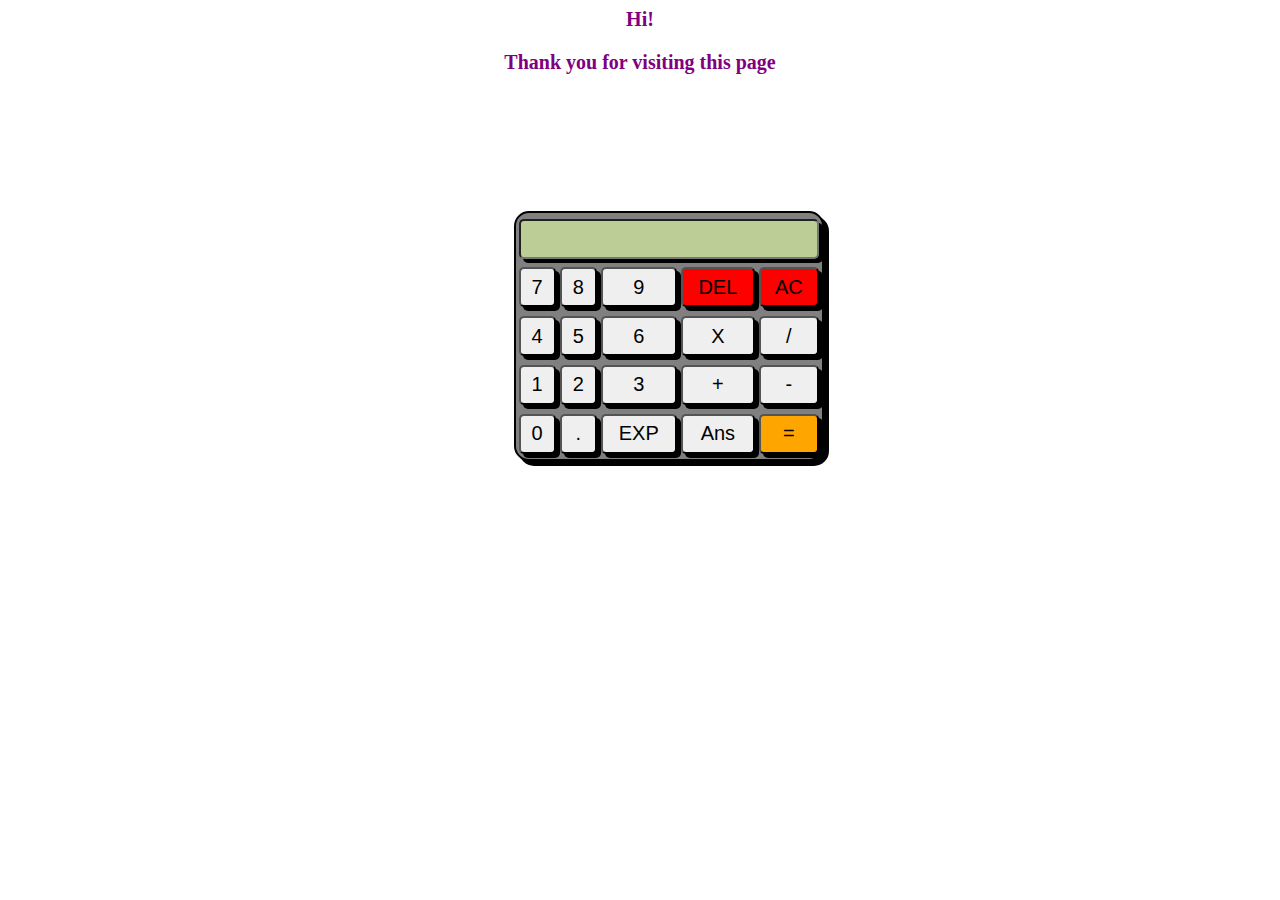
<file: index.html>
<html>

	<head>
		<link href="css/calc.css" rel="stylesheet" type="text/css"/>
	</head>

	<body>
	<p>Hi!</p>
	<p>Thank you for visiting this page</p>
	<div>
		<form name="calc">
			<table id="calc">
				<tr>
					<td colspan="5"><input class="display" id="btn" name="display" type="text" onkeypress="return event.charCode >= 48 && event.charCode <= 57"></td>
					<td style="display: none"><input name="M" type="number"></td>
				</tr> <br/> <br/> <br/>
						
				<tr>
					<td><input id="btn" type="button"  value="7" OnClick="calc.display.value+='7'"></td>
					<td><input id="btn" type="button" value="8"  value="7" onclick="calc.display.value+='8'"></td>
					<td><input id="btn" type="button" value="9"  value="7" onclick="calc.display.value+='9'"></td>
					<td><input id="btn" type="button" value="DEL" style="background-color: red" onclick="calc.display.value = calc.display.value.substr(0, calc.display.value.length - 1)"></td>
					<td><input id="btn" type="button" value="AC" style="background-color: red" onclick="calc.display.value=''"></td>
					
				</tr>

				<tr>
					<td><input id="btn" type="button" value="4"  value="7" onclick="calc.display.value+='4'"></td>
					<td><input id="btn" type="button" value="5"  value="7" onclick="calc.display.value+='5'"></td>
					<td><input id="btn" type="button" value="6"  value="7" onclick="calc.display.value+='6'"></td>
					<td><input id="btn" type="button" value="X"  value="7" onclick="calc.display.value+='*'"></td>
					<td><input id="btn" type="button" value="/"  value="7" onclick="calc.display.value+='/'"></td>
				</tr>

				<tr>
					<td><input id="btn" type="button" value="1"  value="7" onclick="calc.display.value+='1'"></td>
					<td><input id="btn" type="button" value="2"  value="7" onclick="calc.display.value+='2'"></td>
					<td><input id="btn" type="button" value="3"  value="7" onclick="calc.display.value+='3'"></td>
					<td><input id="btn" type="button" value="+"  value="7" onclick="calc.display.value+='+'"></td>
					<td><input id="btn" type="button" value="-"  value="7" onclick="calc.display.value+='-'"></td>
				</tr>
				<tr>
					<td><input id="btn" type="button" value="0"  value="7" onclick="calc.display.value+='0'"></td>
					<td><input id="btn" type="button" value="."  value="7" onclick="calc.display.value+='.'"></td>
					<td><input id="btn" type="button" value="EXP" onclick="calc.display.value+='E'"></td>
					<td><input id="btn" type="button" value="Ans" onclick="calc.M.value=calc.display.value"></td>
					<td><input id="btn" type="button" value="=" onclick="calc.display.value=eval(calc.display.value)" style="background-color:orange;"></td>
				</tr>

			</table>
		</form>
	</div>
		<link href="css/calc.css" rel="stylesheet" type="text/css"/>

	</body>
</html>
</file>
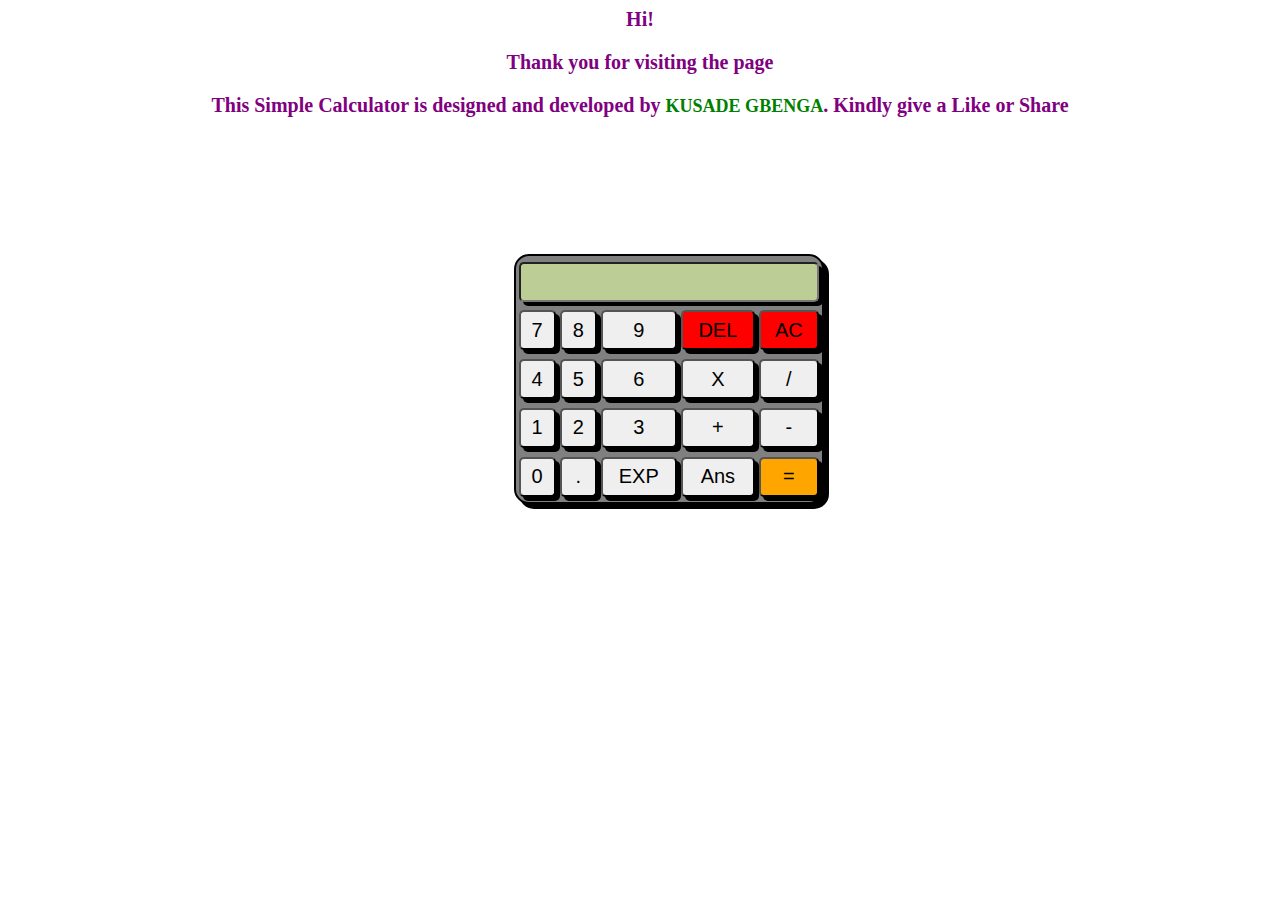
<file: calc.html>
<html>

	<head>
		<link href="css/calc.css" rel="stylesheet" type="text/css"/>
	</head>

	<body>
	<p>Hi!</p>
	<p>Thank you for visiting the page</p>
	<p>This Simple Calculator is designed and developed by <span style="color:green">KUSADE GBENGA</span>. Kindly give a Like or Share</p>
	<div>
		<form name="calc">
			<table id="calc">
				<tr>
					<td colspan="5"><input class="display" id="btn" name="display" type="text" onkeypress="return event.charCode >= 48 && event.charCode <= 57"></td>
					<td style="display: none"><input name="M" type="number"></td>
				</tr> <br/> <br/> <br/>
						
				<tr>
					<td><input id="btn" type="button"  value="7" OnClick="calc.display.value+='7'"></td>
					<td><input id="btn" type="button" value="8"  value="7" onclick="calc.display.value+='8'"></td>
					<td><input id="btn" type="button" value="9"  value="7" onclick="calc.display.value+='9'"></td>
					<td><input id="btn" type="button" value="DEL" style="background-color: red" onclick="calc.display.value = calc.display.value.substr(0, calc.display.value.length - 1)"></td>
					<td><input id="btn" type="button" value="AC" style="background-color: red" onclick="calc.display.value=''"></td>
					
				</tr>

				<tr>
					<td><input id="btn" type="button" value="4"  value="7" onclick="calc.display.value+='4'"></td>
					<td><input id="btn" type="button" value="5"  value="7" onclick="calc.display.value+='5'"></td>
					<td><input id="btn" type="button" value="6"  value="7" onclick="calc.display.value+='6'"></td>
					<td><input id="btn" type="button" value="X"  value="7" onclick="calc.display.value+='*'"></td>
					<td><input id="btn" type="button" value="/"  value="7" onclick="calc.display.value+='/'"></td>
				</tr>

				<tr>
					<td><input id="btn" type="button" value="1"  value="7" onclick="calc.display.value+='1'"></td>
					<td><input id="btn" type="button" value="2"  value="7" onclick="calc.display.value+='2'"></td>
					<td><input id="btn" type="button" value="3"  value="7" onclick="calc.display.value+='3'"></td>
					<td><input id="btn" type="button" value="+"  value="7" onclick="calc.display.value+='+'"></td>
					<td><input id="btn" type="button" value="-"  value="7" onclick="calc.display.value+='-'"></td>
				</tr>
				<tr>
					<td><input id="btn" type="button" value="0"  value="7" onclick="calc.display.value+='0'"></td>
					<td><input id="btn" type="button" value="."  value="7" onclick="calc.display.value+='.'"></td>
					<td><input id="btn" type="button" value="EXP" onclick="calc.display.value+='E'"></td>
					<td><input id="btn" type="button" value="Ans" onclick="calc.M.value=calc.display.value"></td>
					<td><input id="btn" type="button" value="=" onclick="calc.display.value=eval(calc.display.value)" style="background-color:orange;"></td>
				</tr>

			</table>
		</form>
	</div>
		<link href="css/calc.css" rel="stylesheet" type="text/css"/>

	</body>
</html>
</file>
<file: css/calc.css>
#calc {
	border:2px solid black;
	background-color: grey;
	width: 310px;
	height: 250px;
border-radius: 15px;
margin-left: 40%;
margin-top: 5%;
box-shadow: 5px 5px 0 0 black;
}
.display{
	background-color: #bccd95;
	color: blue;
	position: relative;
	font-size: 27px !important;
	text-align: right;
}

#btn {
	width: 100%;
	height: 40px;
	font-size: 20px;
	border-radius: 5px;
	box-shadow: 4px 4px 0 0 black;

}

p{
	color: purple;
	font-size: 20px;
	font-weight: bold;
	text-align: center;
	transition: transform 5s ease-in;
}

p>span{
	font-size: 18px;
}
</file>
